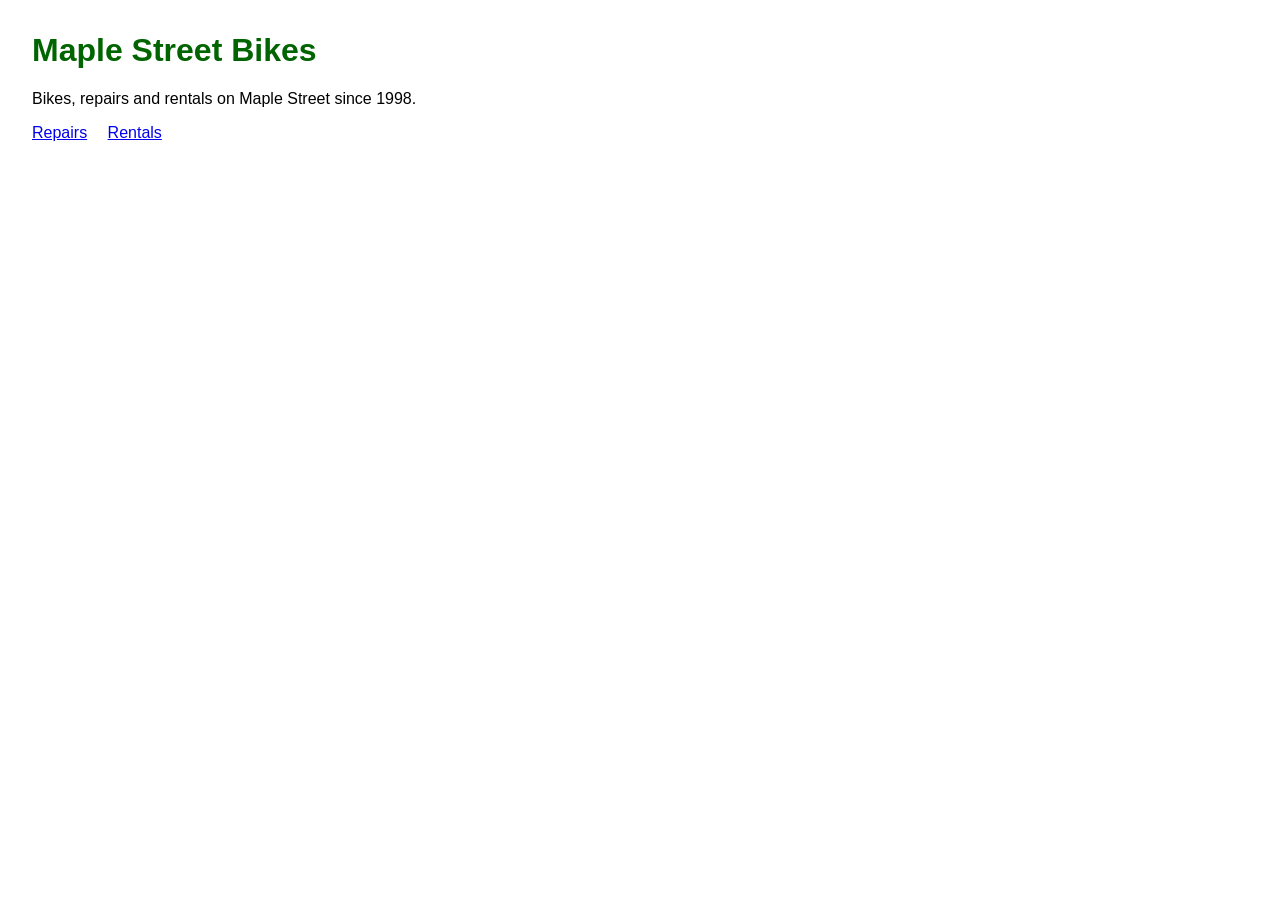
<file: src/index.html>
<!DOCTYPE html>
<html lang="en">
<head>
  <meta charset="utf-8">
  <title>Maple Street Bikes</title>
  <link rel="stylesheet" href="style.css">
</head>
<body>
  <h1>Maple Street Bikes</h1>
  <p>Bikes, repairs and rentals on Maple Street since 1998.</p>
  <nav>
    <a href="repairs.html">Repairs</a>
    <a href="rental.html">Rentals</a>
  </nav>
</body>
</html>
</file>
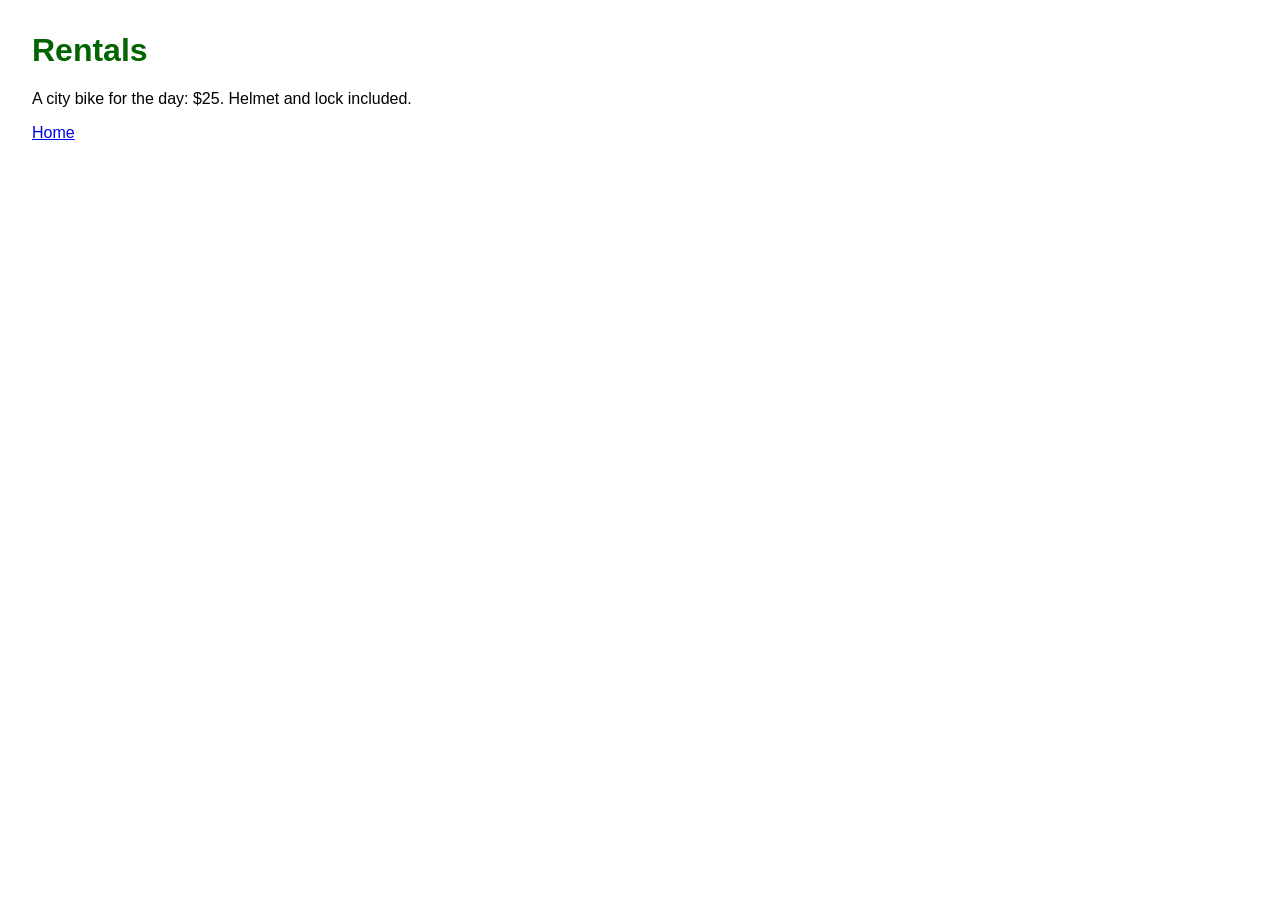
<file: src/rentals.html>
<!DOCTYPE html>
<html lang="en">
<head>
  <meta charset="utf-8">
  <title>Rentals: Maple Street Bikes</title>
  <link rel="stylesheet" href="style.css">
</head>
<body>
  <h1>Rentals</h1>
  <p>A city bike for the day: $25. Helmet and lock included.</p>
  <a href="index.html">Home</a>
</body>
</html>
</file>
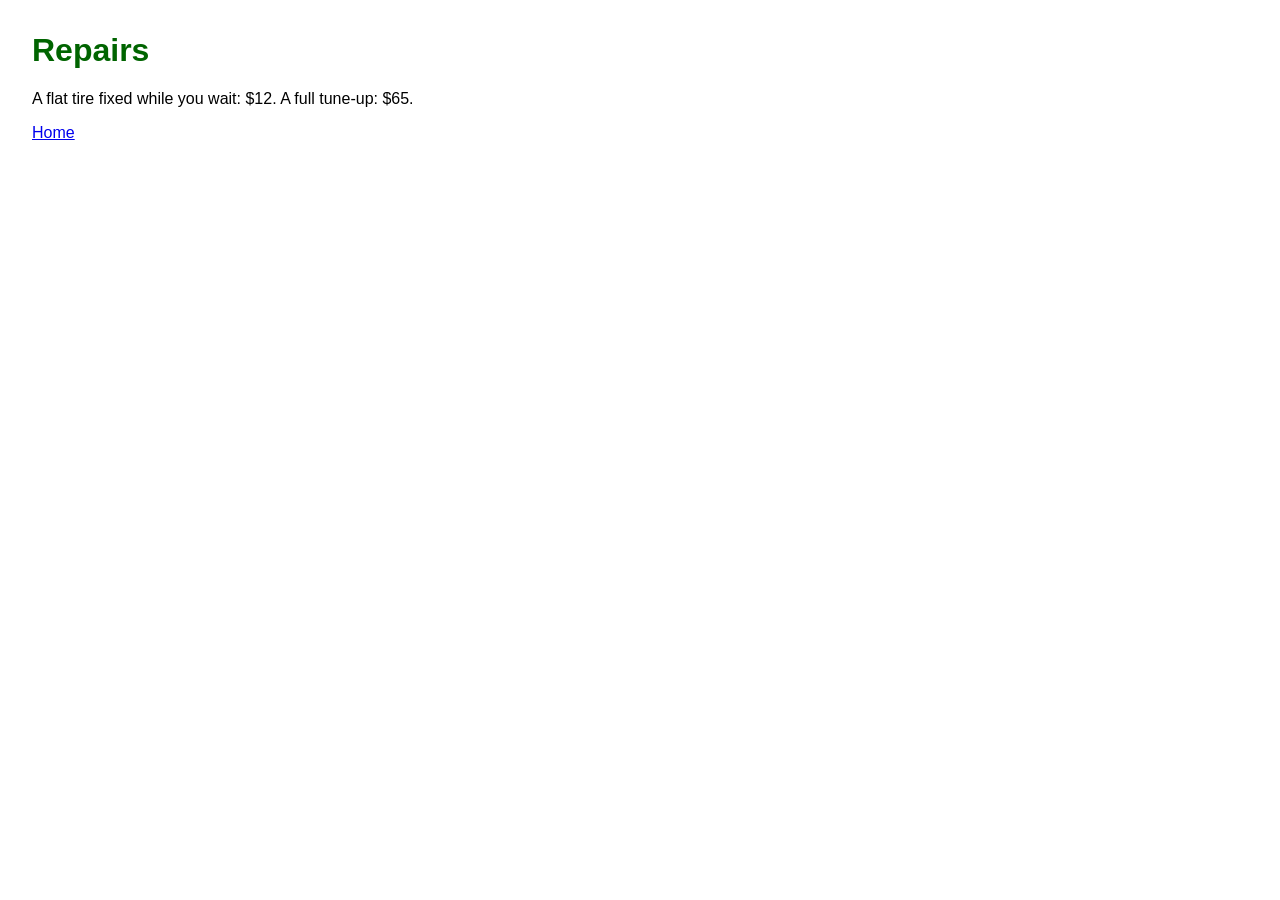
<file: src/repairs.html>
<!DOCTYPE html>
<html lang="en">
<head>
  <meta charset="utf-8">
  <title>Repairs: Maple Street Bikes</title>
  <link rel="stylesheet" href="style.css">
</head>
<body>
  <h1>Repairs</h1>
  <p>A flat tire fixed while you wait: $12. A full tune-up: $65.</p>
  <a href="index.html">Home</a>
</body>
</html>
</file>
<file: src/style.css>
body { font-family: sans-serif; margin: 2rem; }
h1 { color: darkgreen; }
nav a { margin-right: 1rem; }
</file>
